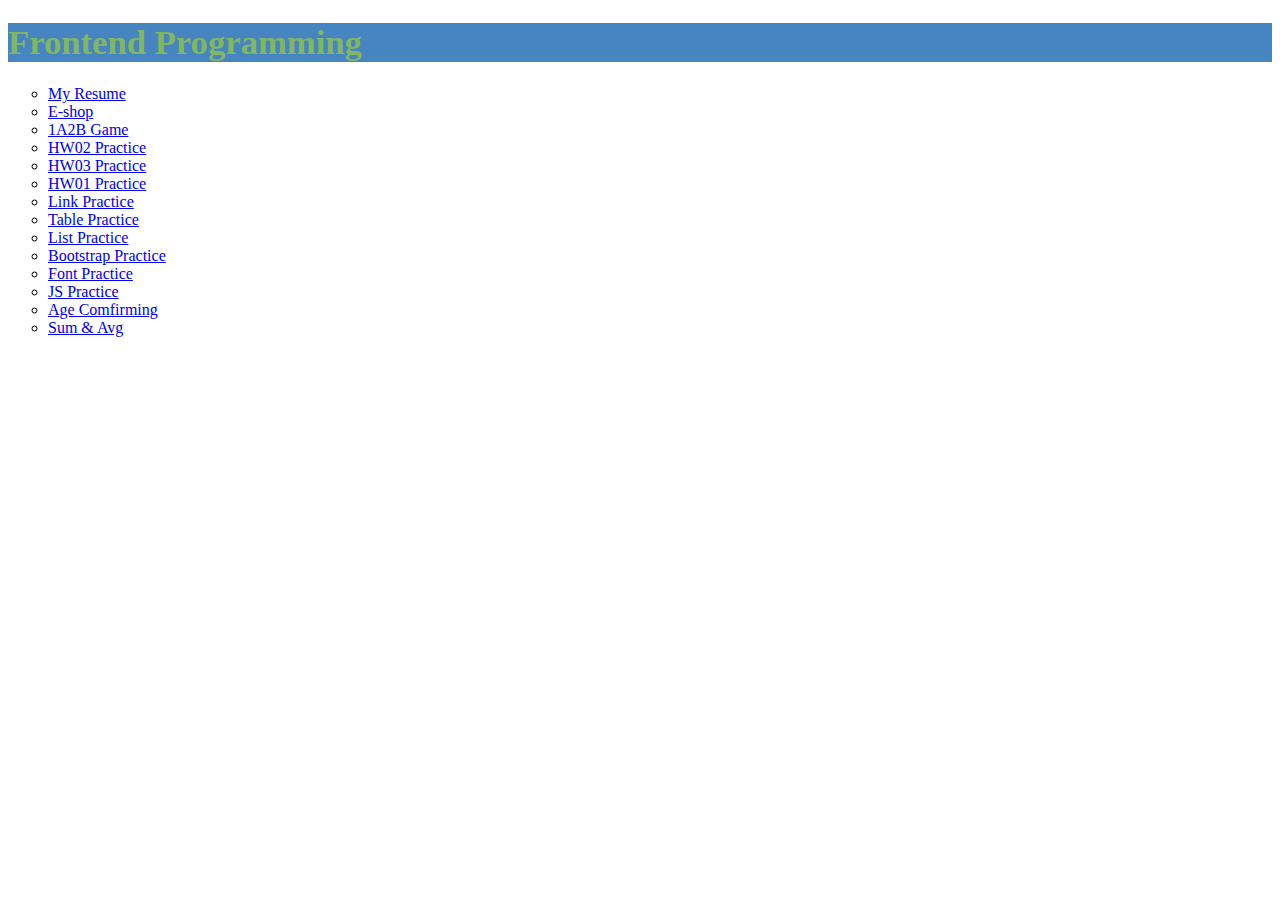
<file: index.html>
<!DOCTYPE html>
<html lang="zh-TW">

<head>
    <meta charset="UTF-8">
    <meta name="viewport" content="width=device-width, initial-scale=1.0">
    <meta http-equiv="X-UA-Compatible" content="ie=edge">
    <title>Frontend Programming</title>
    <link rel="stylesheet" href="./CSS/index.css">
</head>

<body>
    <h1>Frontend Programming</h1>

    <ul style="list-style-type: circle">
        <li>
            <a href="../resume/index.html" target="_blank">My Resume</a>
        </li>
        <li>
            <a href="../E-Shop/index.html" target="_blank">E-shop</a>
        </li>
        <li>
            <a href="../1A2B/index.html" target="_blank">1A2B Game</a>
        </li>
        <li>
            <a href="../FP-p2/index.html" target="_blank">HW02 Practice</a>
        </li>
        <li>
            <a href="../FP-p3/index.html" target="_blank">HW03 Practice</a>
        </li>
        <li>
            <a href="./curriculum.html" target="_blank">HW01 Practice</a>
        </li>
        <li>
            <a href="./link.html" target="_blank">Link Practice</a>
        </li>
        <li>
            <a href="./table.html" target="_blank">Table Practice</a>
        </li>
        <li>
            <a href="./list.html" target="_blank">List Practice</a>
        </li>
        <li>
            <a href="./bootstrap.html" target="_blank">Bootstrap Practice</a>
        </li>
        <li>
            <a href="./font.html" target="_blank">Font Practice</a>
        </li>
        <li>
            <a href="./Javascript.html" target="_blank">JS Practice</a>
        </li>
        <li>
            <a href="./age.html" target="_blank">Age Comfirming</a>
        </li>
        <li>
            <a href="./sum&avg.html" target="_blank">Sum & Avg</a>
        </li>
    </ul>

</body>

</html>
</file>
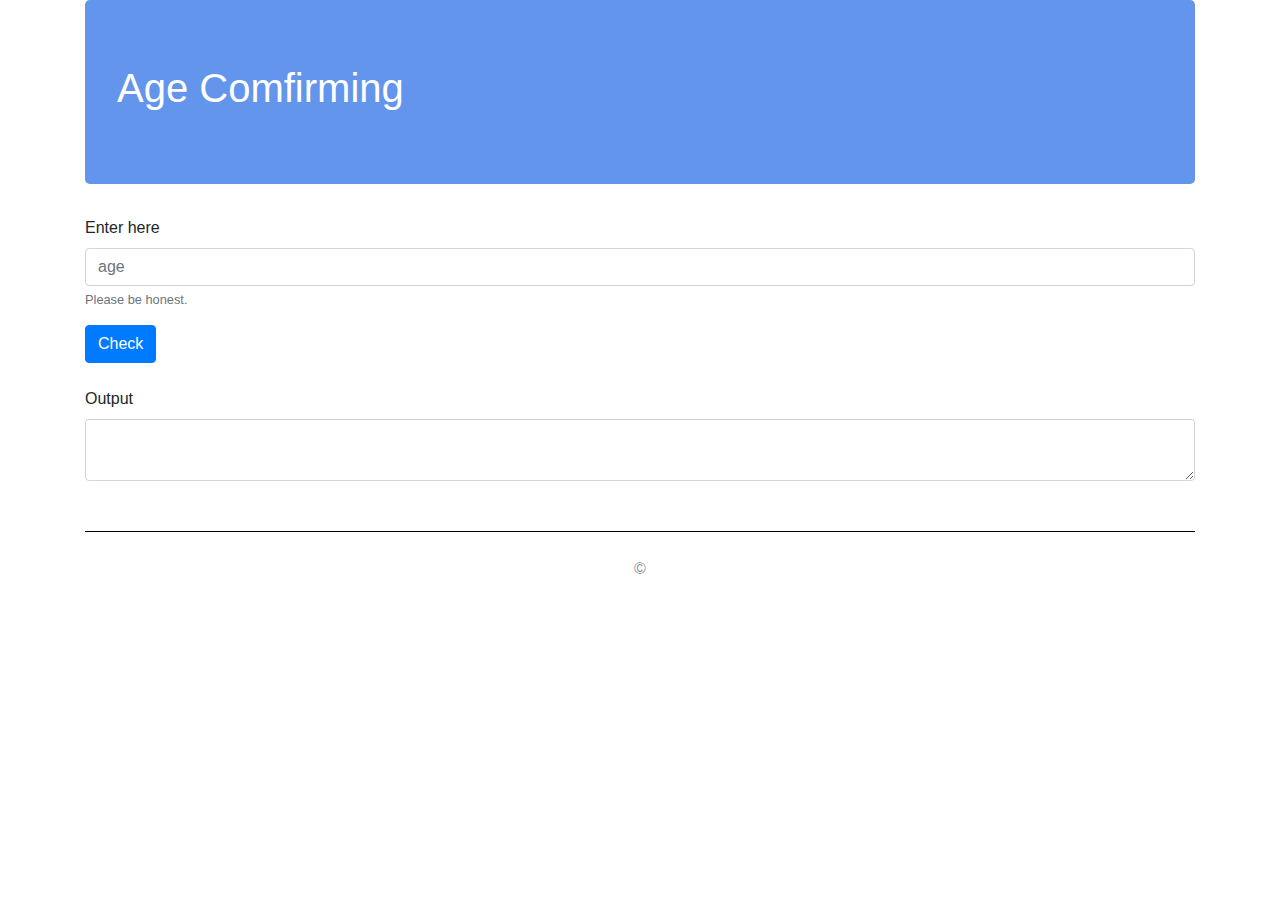
<file: age.html>
<!DOCTYPE html>
<html lang="en">

<head>
    <meta charset="UTF-8">
    <meta name="viewport" content="width=device-width, initial-scale=1.0">
    <meta http-equiv="X-UA-Compatible" content="ie=edge">
    <title>Age Comfirming</title>
    <link rel="stylesheet" href="https://stackpath.bootstrapcdn.com/bootstrap/4.3.1/css/bootstrap.min.css" integrity="sha384-ggOyR0iXCbMQv3Xipma34MD+dH/1fQ784/j6cY/iJTQUOhcWr7x9JvoRxT2MZw1T" crossorigin="anonymous">
    <link rel="stylesheet" href="./CSS/age.css">
</head>

<body>
    <div class="container">
        <div class="jumbotron">
            <h1>Age Comfirming</h1>
        </div>
        <form>
            <div class="form-group">
                <label for="InputAge">Enter here</label>
                <input type="number" class="form-control" id="InputAge" aria-describedby="AgeHelp" placeholder="age">
                <small id="ageHelp" class="form-text text-muted">Please be honest.</small>
            </div>
            <button id="Run" type="button" class="btn btn-primary">Check</button><br><br>
            <div class="form-group">
                <label for="Output">Output</label>
                <textarea class="form-control" id="Output" row="3"></textarea>
            </div>
        </form>
        <footer class="text-center">
            <div>&copy</div>
        </footer>
    </div>


    <script src="https://code.jquery.com/jquery-3.3.1.slim.min.js" integrity="sha384-q8i/X+965DzO0rT7abK41JStQIAqVgRVzpbzo5smXKp4YfRvH+8abtTE1Pi6jizo" crossorigin="anonymous"></script>
    <script src="https://cdnjs.cloudflare.com/ajax/libs/popper.js/1.14.7/umd/popper.min.js" integrity="sha384-UO2eT0CpHqdSJQ6hJty5KVphtPhzWj9WO1clHTMGa3JDZwrnQq4sF86dIHNDz0W1" crossorigin="anonymous"></script>
    <script src="https://stackpath.bootstrapcdn.com/bootstrap/4.3.1/js/bootstrap.min.js" integrity="sha384-JjSmVgyd0p3pXB1rRibZUAYoIIy6OrQ6VrjIEaFf/nJGzIxFDsf4x0xIM+B07jRM" crossorigin="anonymous"></script>
    <script src="./JS/age.js"></script>
</body>

</html>
</file>
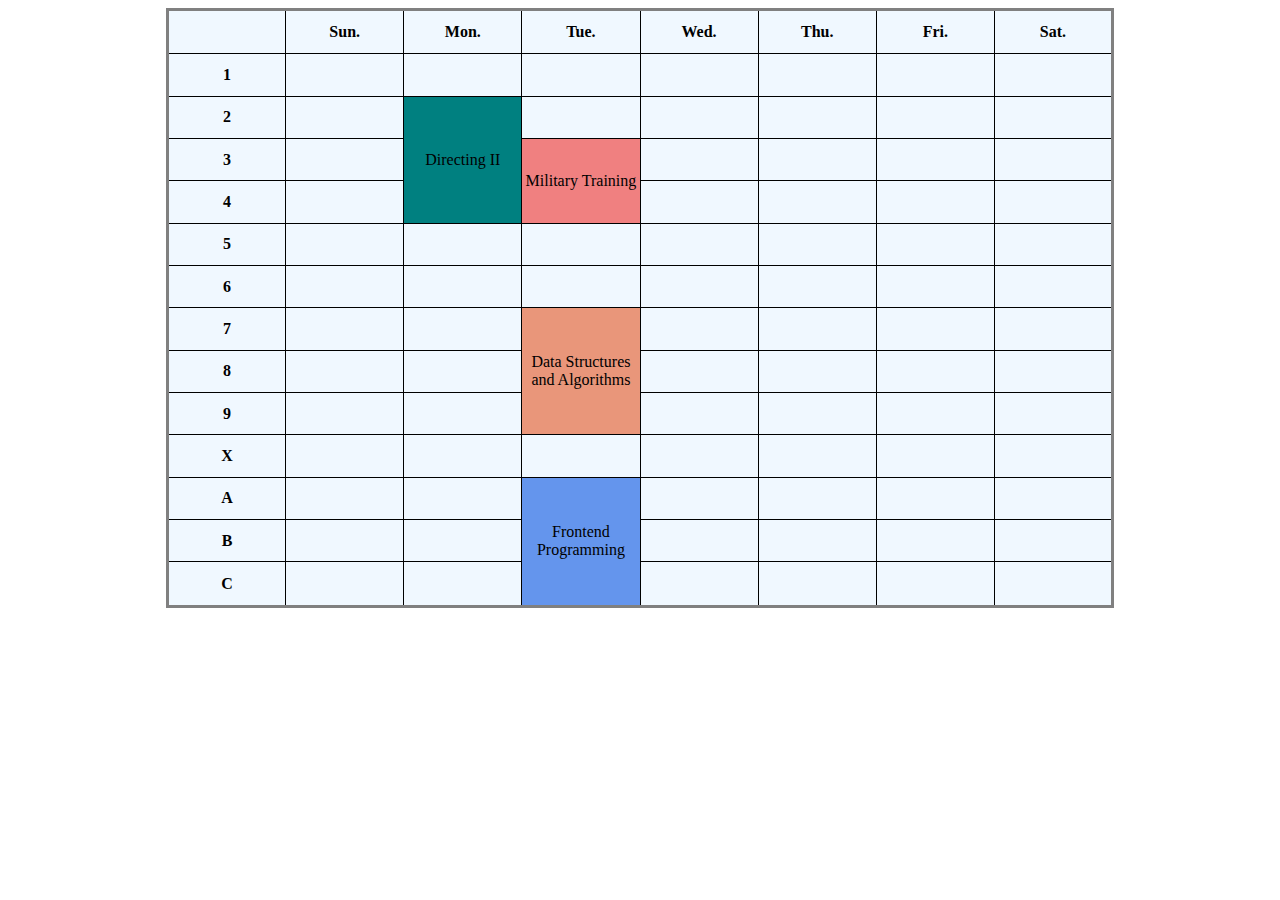
<file: Curriculum.html>
<!DOCTYPE html>
<html lang="zh-TW">

<head>
    <meta charset="UTF-8">
    <meta name="viewport" content="width=device-width, initial-scale=1.0">
    <meta http-equiv="X-UA-Compatible" content="ie=edge">
    <title>Curriculum</title>
    <link rel="stylesheet" href="./CSS/curriculum.css">
</head>

<body>
    <table>
        <tr>
            <th></th>
            <th>Sun.</th>
            <th>Mon.</th>
            <th>Tue.</th>
            <th>Wed.</th>
            <th>Thu.</th>
            <th>Fri.</th>
            <th>Sat.</th>
        </tr>
        <tr>
            <th>1</th>
            <td></td>
            <td></td>
            <td></td>
            <td></td>
            <td></td>
            <td></td>
            <td></td>
        </tr>
        <tr>
            <th>2</th>
            <td></td>
            <td rowspan="3" style="background-color:teal">Directing II</td>
            <td></td>
            <td></td>
            <td></td>
            <td></td>
            <td></td>
        </tr>
        <tr>
            <th>3</th>
            <td></td>
            <td rowspan="2" style="background-color:lightcoral">Military Training</td>
            <td></td>
            <td></td>
            <td></td>
            <td></td>
        </tr>
        <tr>
            <th>4</th>
            <td></td>
            <td></td>
            <td></td>
            <td></td>
            <td></td>
        </tr>
        <tr>
            <th>5</th>
            <td></td>
            <td></td>
            <td></td>
            <td></td>
            <td></td>
            <td></td>
            <td></td>
        </tr>
        <tr>
            <th>6</th>
            <td></td>
            <td></td>
            <td></td>
            <td></td>
            <td></td>
            <td></td>
            <td></td>
        </tr>
        <tr>
            <th>7</th>
            <td></td>
            <td></td>
            <td rowspan="3" style="background-color:darksalmon">Data Structures and Algorithms</td>
            <td></td>
            <td></td>
            <td></td>
            <td></td>
        </tr>
        <tr>
            <th>8</th>
            <td></td>
            <td></td>
            <td></td>
            <td></td>
            <td></td>
            <td></td>
        </tr>
        <tr>
            <th>9</th>
            <td></td>
            <td></td>
            <td></td>
            <td></td>
            <td></td>
            <td></td>
        </tr>
        <tr>
            <th>X</th>
            <td></td>
            <td></td>
            <td></td>
            <td></td>
            <td></td>
            <td></td>
            <td></td>
        </tr>
        <tr>
            <th>A</th>
            <td></td>
            <td></td>
            <td rowspan="3" style="background-color:cornflowerblue">Frontend Programming</td>
            <td></td>
            <td></td>
            <td></td>
            <td></td>
        </tr>
        <tr>
            <th>B</th>
            <td></td>
            <td></td>
            <td></td>
            <td></td>
            <td></td>
            <td></td>
        </tr>
        <tr>
            <th>C</th>
            <td></td>
            <td></td>
            <td></td>
            <td></td>
            <td></td>
            <td></td>
        </tr>
    </table>
</body>

</html>
</file>
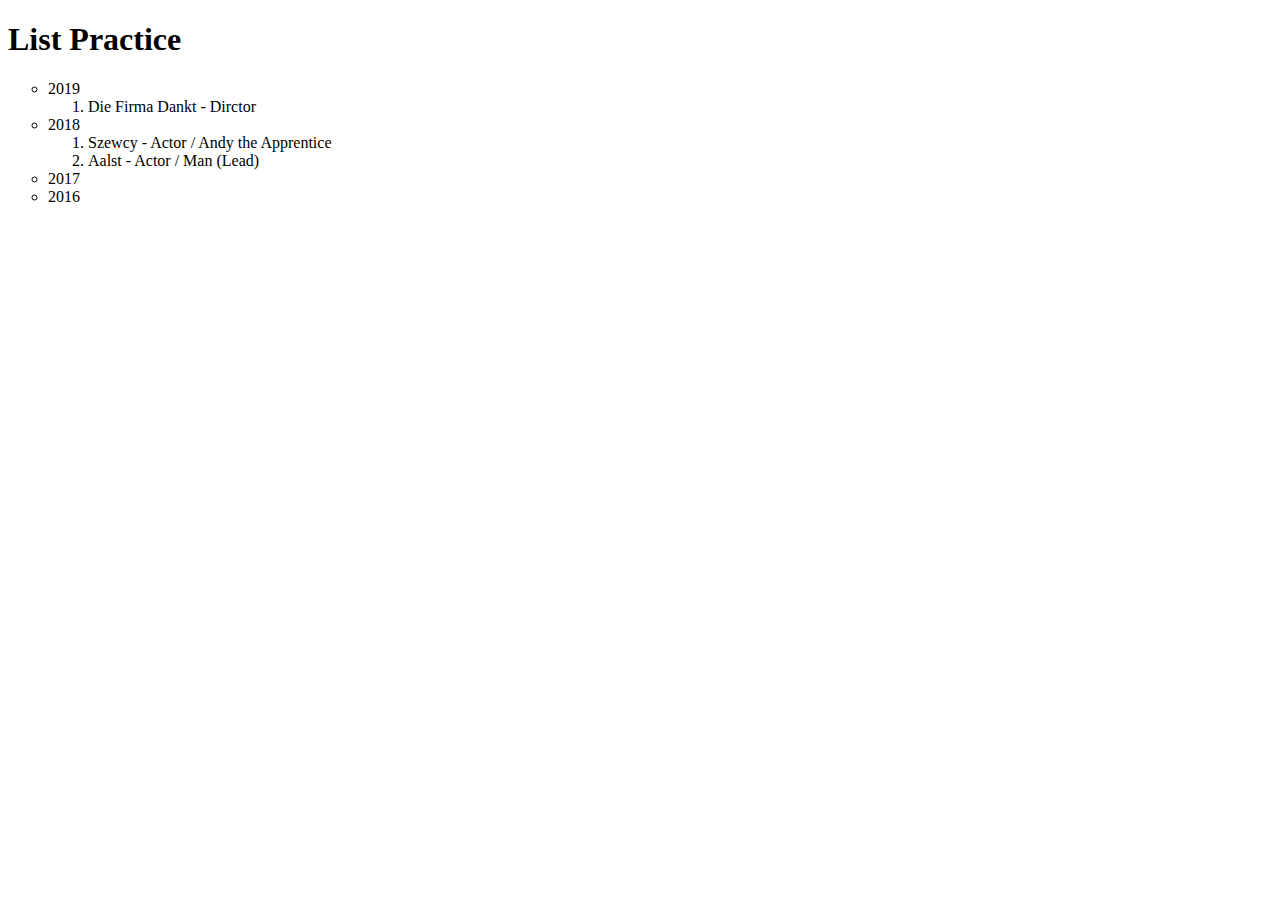
<file: list.html>
<!DOCTYPE html>
<html lang="zh-TW">

<head>
    <meta charset="UTF-8">
    <meta name="viewport" content="width=device-width, initial-scale=1.0">
    <meta http-equiv="X-UA-Compatible" content="ie=edge">
    <title>List Practice</title>
</head>

<body>
    <h1>List Practice</h1>
    <ul style="list-style-type: circle">
        <li>2019</li>
        <ol>
            <li>Die Firma Dankt - Dirctor</li>
        </ol>
        <li>2018</li>
        <ol>
            <li>Szewcy - Actor / Andy the Apprentice</li>
            <li>Aalst - Actor / Man (Lead)</li>
        </ol>
        <li>2017</li>
        <li>2016</li>
    </ul>

</body>

</html>
</file>
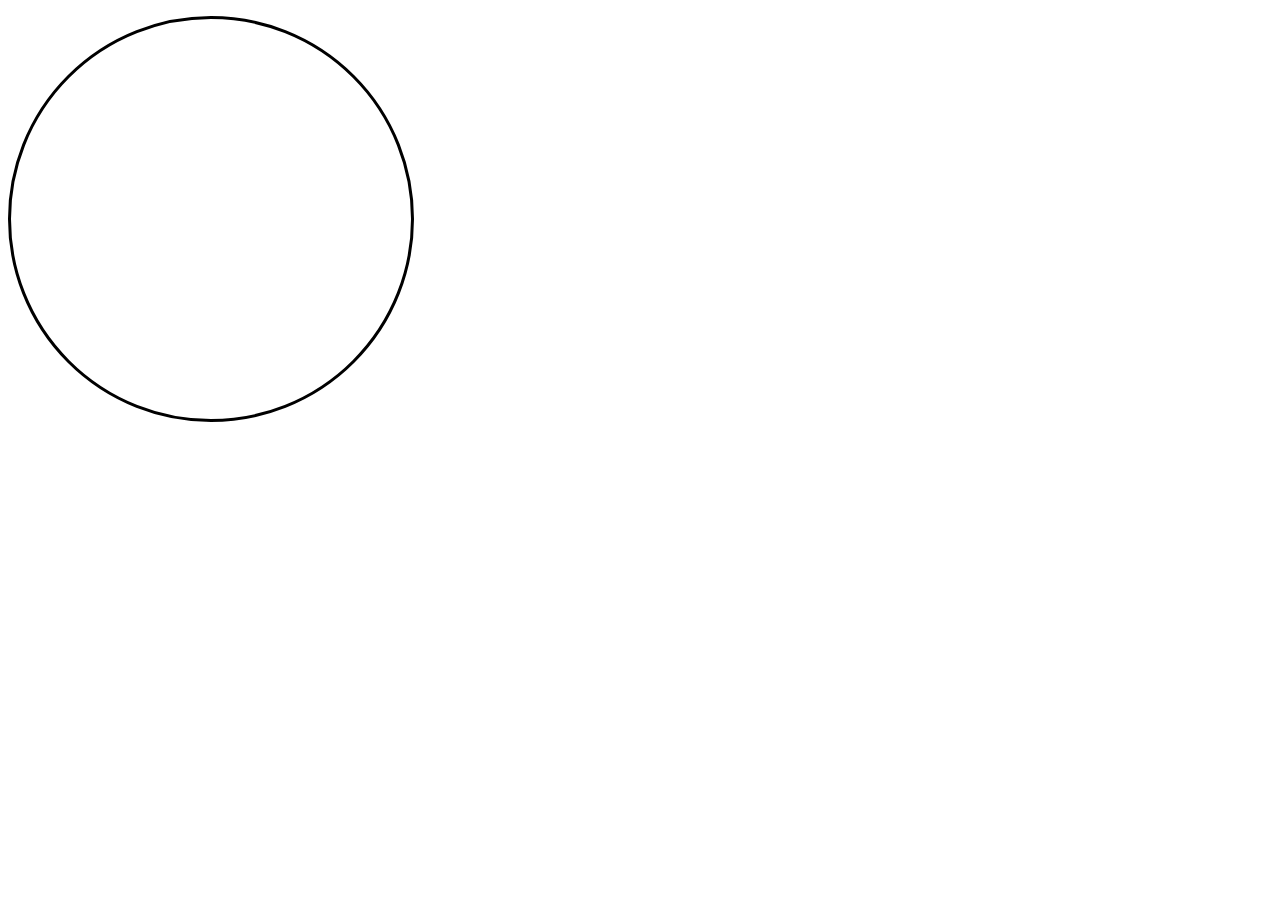
<file: Selector.html>
<!DOCTYPE html>
<html lang="zh-TW">

<head>
    <meta charset="UTF-8">
    <meta name="viewport" content="width=device-width, initial-scale=1.0">
    <meta http-equiv="X-UA-Compatible" content="ie=edge">
    <title>Selector Practice</title>
    <link rel="stylesheet" href="./CSS/selector.css">
</head>

<body>
    <p>
        <span id="title"></span><span class="red"></span>
    </p>
    <div></div>
</body>

</html>
</file>
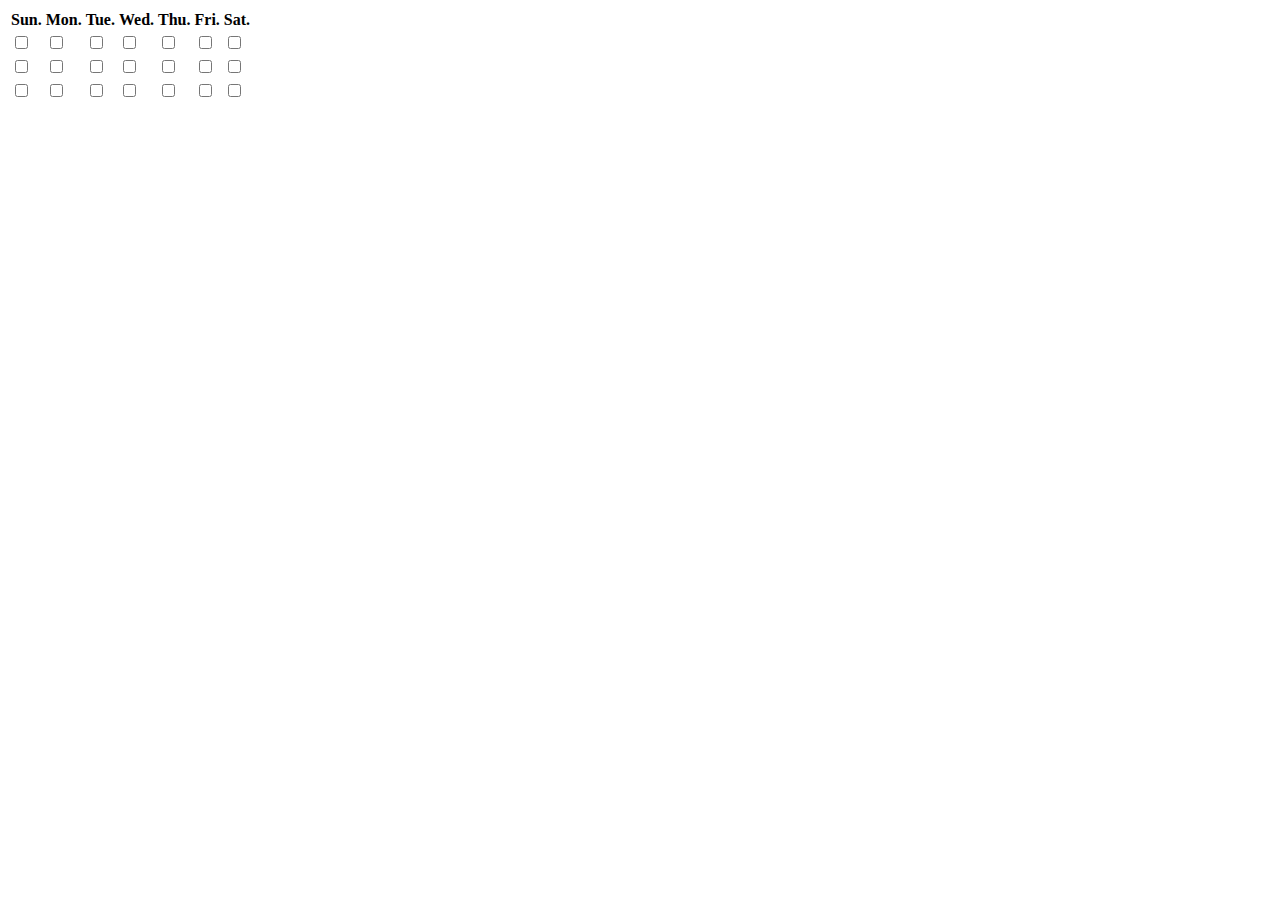
<file: table.html>
<!DOCTYPE html>
<html lang="zh-TW">

<head>
    <meta charset="UTF-8">
    <meta name="viewport" content="width=device-width, initial-scale=1.0">
    <meta http-equiv="X-UA-Compatible" content="ie=edge">
    <title>Table</title>
</head>

<body>
    <table>
        <tr>
            <th>Sun.</th>
            <th>Mon.</th>
            <th>Tue.</th>
            <th>Wed.</th>
            <th>Thu.</th>
            <th>Fri.</th>
            <th>Sat.</th>
        </tr>
        <tr>
            <td><input type="checkbox"></td>
            <td><input type="checkbox"></td>
            <td><input type="checkbox"></td>
            <td><input type="checkbox"></td>
            <td><input type="checkbox"></td>
            <td><input type="checkbox"></td>
            <td><input type="checkbox"></td>
        </tr>
        <tr>
            <td><input type="checkbox"></td>
            <td><input type="checkbox"></td>
            <td><input type="checkbox"></td>
            <td><input type="checkbox"></td>
            <td><input type="checkbox"></td>
            <td><input type="checkbox"></td>
            <td><input type="checkbox"></td>
        </tr>
        <tr>
            <td><input type="checkbox"></td>
            <td><input type="checkbox"></td>
            <td><input type="checkbox"></td>
            <td><input type="checkbox"></td>
            <td><input type="checkbox"></td>
            <td><input type="checkbox"></td>
            <td><input type="checkbox"></td>
        </tr>
        <tr></tr>
        <tr></tr>
        <tr></tr>
    </table>
</body>

</html>
</file>
<file: CSS/index.css>
h1 {
    color: rgb(130, 183, 98);
    font-size: 26pt;
    background-color: rgb(71, 133, 193)
}

img {
    width: 128px;
}
</file>
<file: CSS/age.css>
.jumbotron {
    background-color: cornflowerblue;
    color: white;
}

footer {
    margin-top: 50px;
    padding-top: 25px;
    border-top-width: 1px;
    border-top-color: black;
    border-top-style: solid;
    color: #908f8f;
}
</file>
<file: CSS/curriculum.css>
table {
    margin: auto;
    width: 75%;
    height: 600px;
    border-style: solid;
    border-collapse: collapse;
    text-align: center;
    background-color: aliceblue;
    table-layout: fixed;
}

th,
td {
    border-style: solid;
    border-width: 1pt;
}
</file>
<file: CSS/selector.css>
span {
    font-size: 12pt;
    color: blue;
}

#title {
    font-size: 32pt;
    font-style: oblique;
    color: aliceblue;
    background-color: cornflowerblue;
}

.red {
    color: red;
}

div {
    height: 300pt;
    width: 300pt;
    border-style: solid;
    border-radius: 50%;
    background-image: url();
}
</file>
